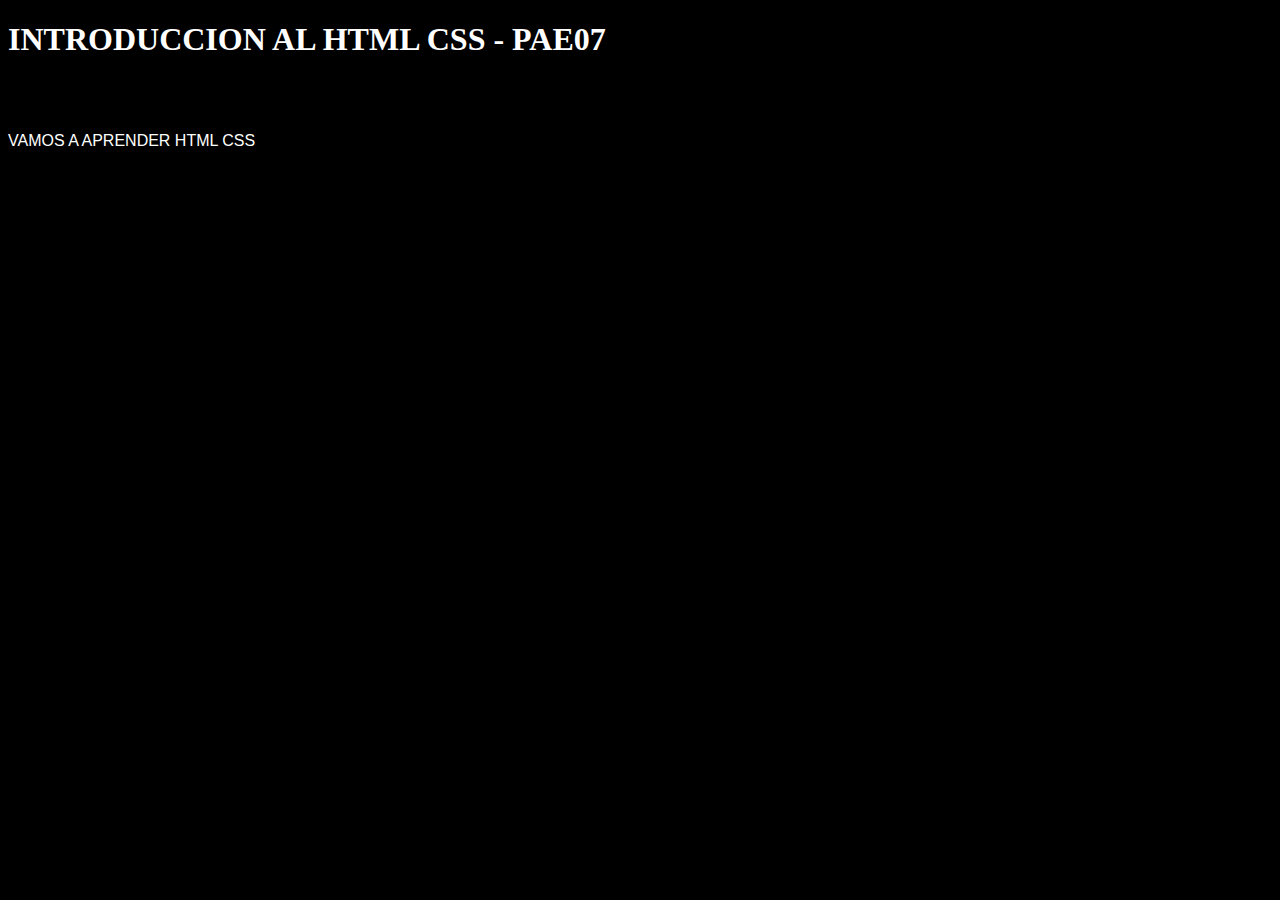
<file: HTML-PAE07/SEMANA 1-2/Intro Jhonier Fino.html>
<!DOCTYPE html>
<html>
<head>
    <title>
    PAGINA WEB jhonier fino 
    </title>
</head> 
<BODY style="background-color:black;">
<H1 style="color: white;">
    INTRODUCCION AL HTML CSS - PAE07
</H1>
    <br>
    <br>
    <p style="color: rgb(255, 255, 255);font-family: Verdana, Geneva, Tahoma, sans-serif;">
        VAMOS A APRENDER HTML CSS
</p>



</BODY>
</html>
</file>
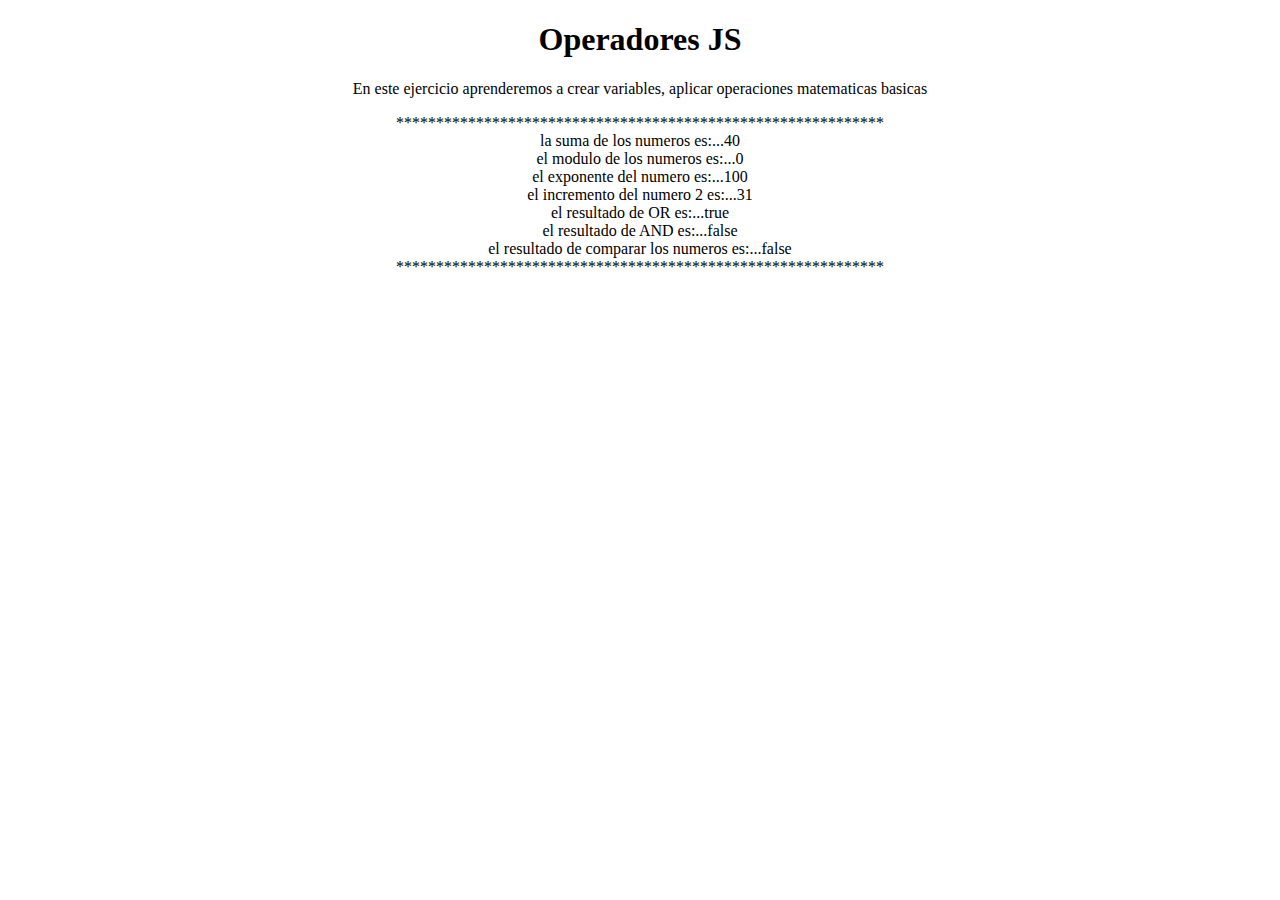
<file: HTML-PAE07/SEMANA 11/TALLER 1 JS OPERADORES.html>
<!DOCTYPE html>
<html lang="en">
<head>
    <meta charset="UTF-8">
    <meta name="viewport" content="width=device-width, initial-scale=1.0">
    <title>OPERADORES JS</title>
</head>
<body>
    <center>
        <h1>Operadores JS</h1>
        <p>En este ejercicio aprenderemos a crear variables, aplicar operaciones matematicas basicas</p>
        <script>
            //asignación de variables 
            let num1=10;
            let num2=30;
            let log1=true;
            let log2=false;
            //Proceso
            let suma= num1+num2; //Suma de numeros
            let mod= num2%num1; //modulo o residuo
            let expo=num1**2; //Exponente de un numero 
            let inc=++num2; // incrementar 
            let res=log1||log2; // comparación logica boleano OR
            let res1=log1&&log2;
            let res2=(num1==num2); //comparación logica con numeros
            //SALIDA
            document.write("************************************************************* <br>");
            document.write("la suma de los numeros es:...");
            document.write(suma+"<br>");
            document.write("el modulo de los numeros es:...");
            document.write(mod+"<br>");
            document.write("el exponente del numero es:...");
            document.write(expo+"<br>");
            document.write("el incremento del numero 2 es:...");
            document.write(inc+"<br>");
            document.write("el resultado de OR es:...");
            document.write(res+"<br>");
            document.write("el resultado de AND es:...");
            document.write(res1+"<br>");
            document.write("el resultado de comparar los numeros es:...");
            document.write(res2+"<br>");
            document.write("************************************************************* <br>");
        </script>
    </center>
</body>
</html>
</file>
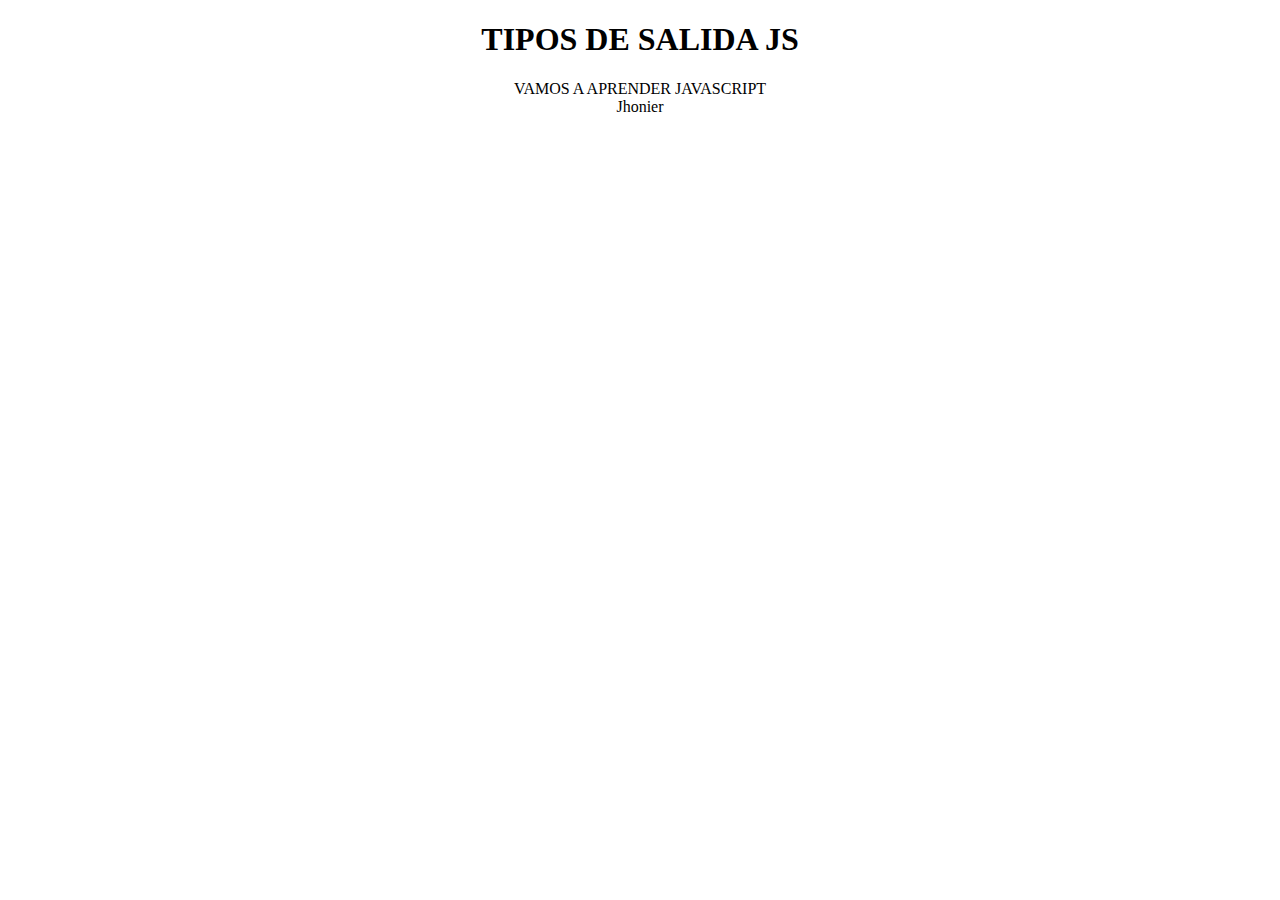
<file: HTML-PAE07/SEMANA 11/TALLER 2 JS SALIDAS.html>
<!DOCTYPE html>
<html lang="en">
<head>
    <meta charset="UTF-8">
    <meta name="viewport" content="width=device-width, initial-scale=1.0">
    <title>SALIDAS JS</title>
</head>
<body>
    <center>
        <h1>TIPOS DE SALIDA JS</h1>
        <script>
            //asignación variables
            let mensaje="VAMOS A APRENDER JAVASCRIPT";
            let nombre="Jhonier";
            //SALIDA
            alert(mensaje+"\n" + nombre);
            confirm("PULSE TECLA ACEPTAR PARA SEGUIR...");
            document.write(mensaje+"<br>"+nombre);
            console.log(mensaje+" "+nombre);
        </script>
    </center>
</body>
</html>
</file>
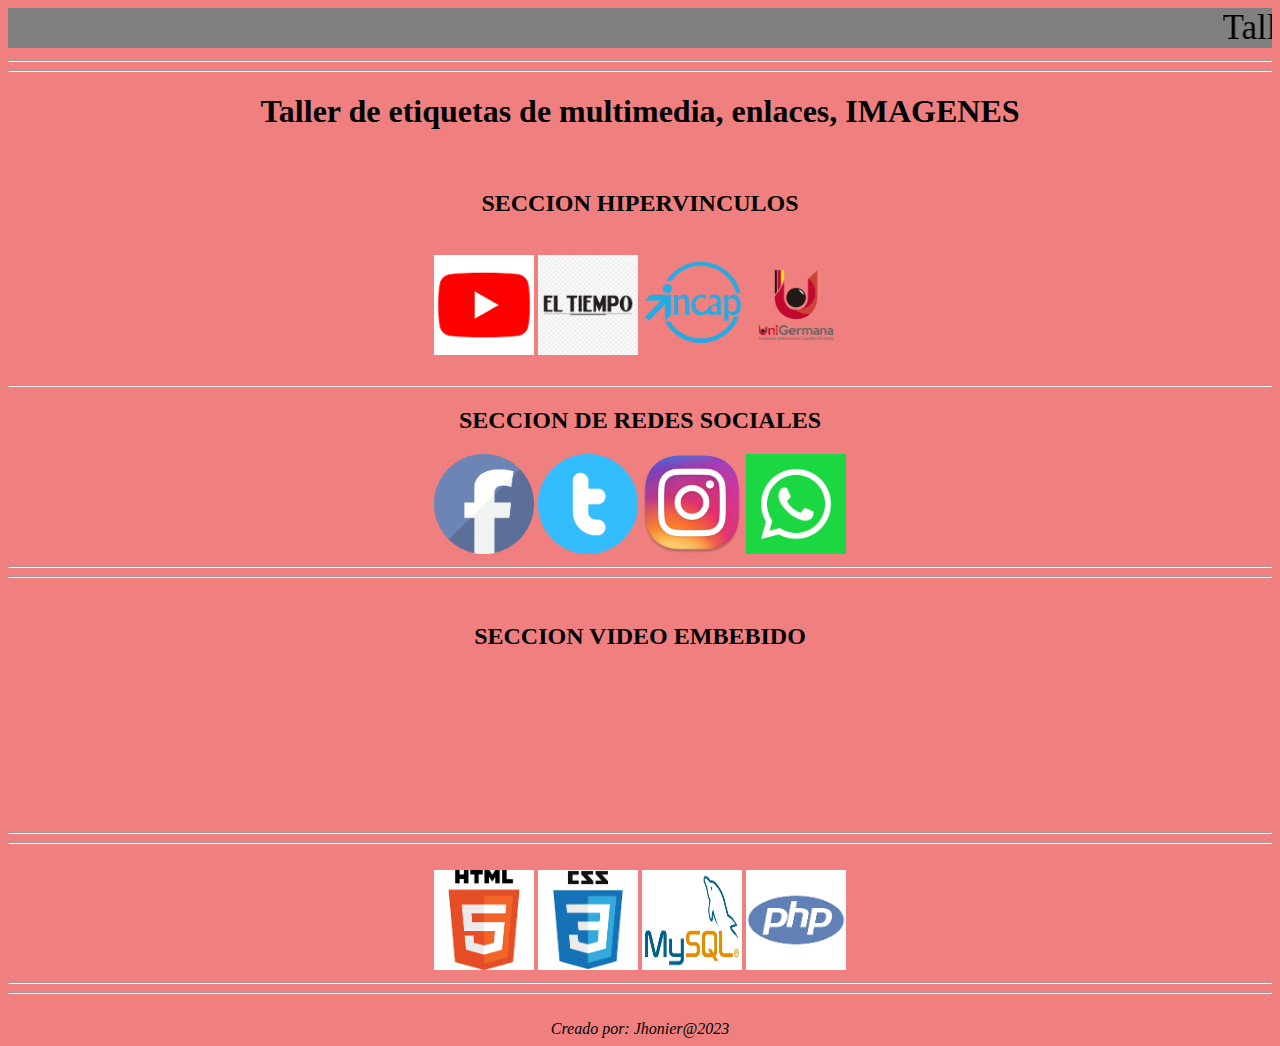
<file: HTML-PAE07/SEMANA 3/Taller_Enlaces_Imagenes_Semana_3.html>
<!DOCTYPE html>
<html lang="es">
<head>
    <meta charset="UTF-8">
    <meta name="viewport" content="width=device-width, initial-scale=1.0">
    <title>Semana 3</title>
</head>
<body style="background-color: lightcoral;">
    <center>

    <marquee behavior="Continue" direction="rigth" style="font-size: 35px; background-color: gray;"> Taller WEB: HIPERVINCULOS, VIDEOS E IMAGENES </marquee>
    <hr>
    <hr>
    <h1>Taller de etiquetas de multimedia, enlaces, IMAGENES</h1>
    <!-- Sección hipervinculos -->
    <br>
    <h2>SECCION HIPERVINCULOS</h2>
    <br>
    
        <a href="http://youtube.com" ><img class="enlace responsive" src="./IMG/youtube.png" alt=""width="100" height="100"></a>
        <a href="https://eltiempo.com" ><img class="enlace responsive" src="./IMG/el-tiempo-logo-.png" alt="" width="100" height="100"></a>
        <a href="https://incap.edu.co"> <img class="enlace responsive" src="./IMG/incap.png" alt=""width="100" height="100" ></a>
        <a href="https://unigermana.edu.co"><img class="enlace responsive" src="./IMG/Logo-UniGermana.png" alt="" width="100" height="100"></a>
        <br><br>
        <hr>
    
    <!-- SECCION REDES SOCIALES -->

    <h2>SECCION DE REDES SOCIALES</h2>
    <img src="./IMG/face.png" alt="" width="100" height="100" class="enlace responsive">
    <img src="./IMG/twitter.png" alt="" width="100" height="100" class="enlace responsive">
    <img src="./IMG/instagram.png" alt="" width="100" height="100" class="enlace responsive">
    <img src="./IMG/whatsapp.png" alt="" width="100" height="100" class="enlace responsive">
    <hr>
    <hr>
    <br>
    <!-- SECCION VIDEO EMBEBIDO -->

    <h2>SECCION VIDEO EMBEBIDO</h2>
    
    <iframe class="enlace responsive" width="auto" height="auto" src="https://www.youtube.com/embed/MJkdaVFHrto" title="YouTube video player" frameborder="0" allow="accelerometer; autoplay; clipboard-write; encrypted-media; gyroscope; picture-in-picture; web-share" allowfullscreen></iframe>
    <hr>
    <hr>
    <br>
    <!-- seccion programas desarrollo web -->
    <img src="./IMG/HTML5.png" alt="" width="100" height="100" class="enlace responsive">
    <img src="./IMG/css3.png" alt="" width="100" height="100" class="enlace responsive">
    <img src="./IMG/mysql-logo2.jpg" alt="" width="100" height="100" class="enlace responsive">
    <img src="./IMG/php.png" alt="" width="100" height="100" class="enlace responsive">
    <hr>
    <hr>
    <br>
    <!-- seccion de ´pie de pagina -->
    <cite>Creado por: Jhonier@2023</cite>


    </center>



</body>
</html>
</file>
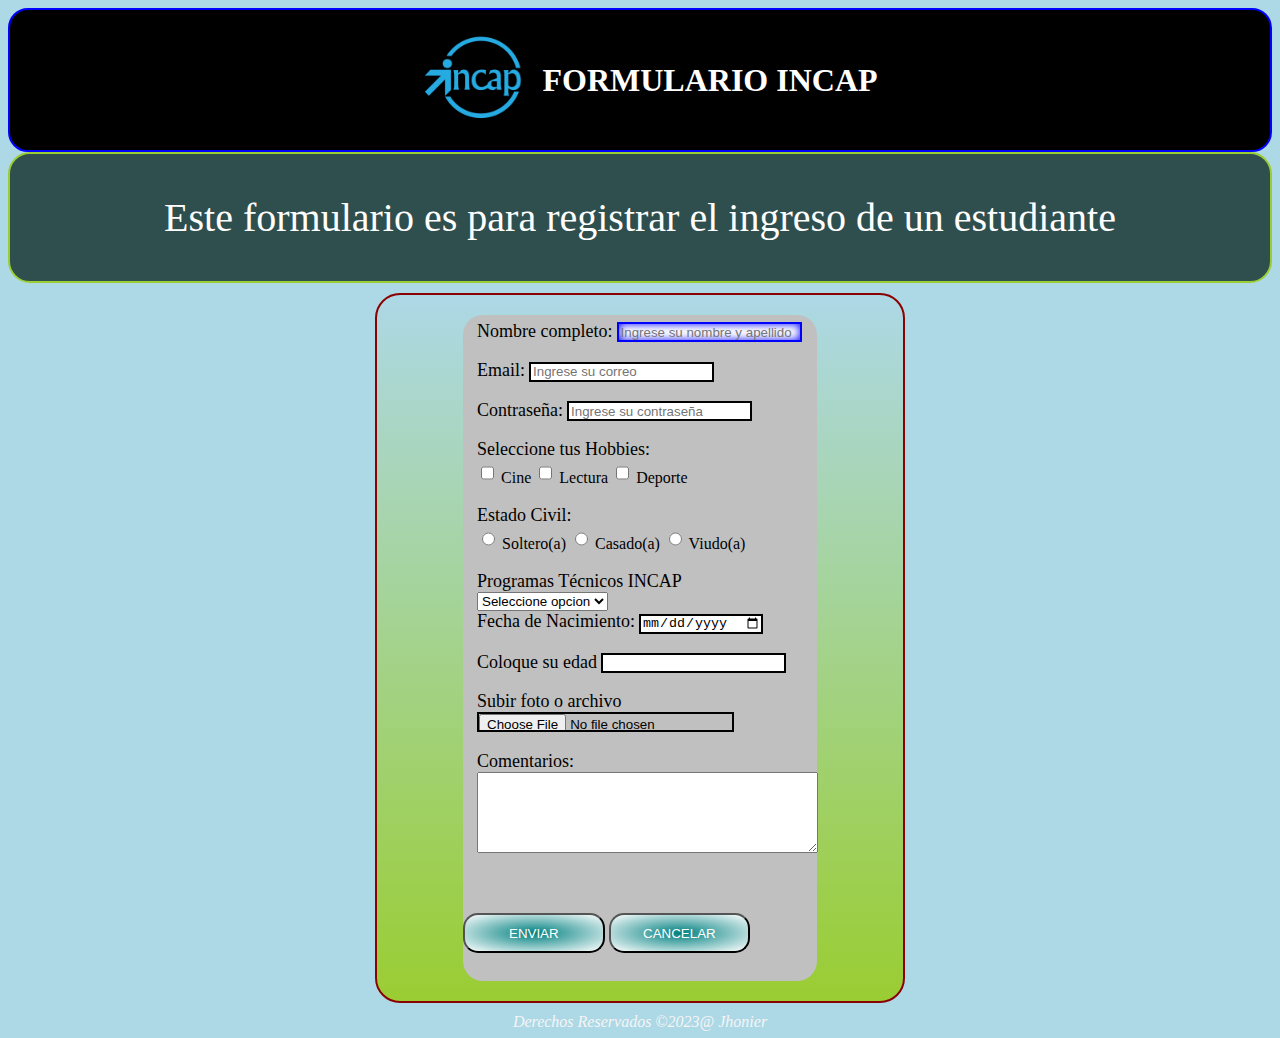
<file: HTML-PAE07/SEMANA 4/Taller_Formulario_INCAP.html>
<!DOCTYPE html>
<html lang="en">
<head>
    <meta charset="UTF-8">
    <meta name="viewport" content="width=device-width, initial-scale=1.0">
    <title>FORMULARIO</title>
        <link rel="stylesheet" href="./CSS/frmcontacto.css">
</head>
<body>
    <header>
        <img src="./IMG/incap.png" alt="" width="100" height="100">
        <h1>FORMULARIO INCAP</h1>
    </header>
    <nav>
        <p>Este formulario es para registrar el ingreso de un estudiante</p>
    </nav>
    <section>
        <form action="">
            <fieldset>
                <label for="">Nombre completo:</label>
                <input type="text" placeholder="Ingrese su nombre y apellido" autofocus required> <br><br>
                <label for="">Email:</label>
                <input type="email"placeholder="Ingrese su correo" required> <br><br>
                <label for="">Contraseña:</label>
                <input type="password"placeholder="Ingrese su contraseña" required> <br><br>
                <label for="">Seleccione tus Hobbies:</label>
                <br>
                <input type="checkbox"> Cine
                <input type="checkbox"> Lectura
                <input type="checkbox"> Deporte
                <br><br>
                <label for="">Estado Civil:</label> <br>
                <input type="radio" name="Estadocivil" value="Soltero"> Soltero(a) 
                <input type="radio" name="Estadocivil" value="Casado"> Casado(a)
                <input type="radio" name="Estadocivil" value="Viudo"> Viudo(a) <br><br>
                <!-- seccion de control de lista de opciones -->
                <label for="">Programas Técnicos INCAP</label> <br>
                <select name="" id="">
                    <option value="">Seleccione opcion</option> <br>
                    <option value="">Sistemas</option> <br>
                    <option value="">Diseño Grafico</option> <br>
                    <option value="">Contabilidad</option> <br> <br>
                </select> <br>
                <label for="">Fecha de Nacimiento:</label>
                <input type="date"> <br><br>
                <label for="">Coloque su edad</label>
                <input type="number"> <br> <br>
                <label for="">Subir foto o archivo</label>
                <input type="file"> <br><br>
                <label for="">Comentarios:</label> <br>
                <textarea name="" id="" cols="40" rows="5"></textarea>
            </fieldset>
            <br><br>
            <button type="submit"> ENVIAR </button>
            <button type="reset"> CANCELAR </button>
            <br><br>
        </form>
    </section>
    <footer>
        <cite>Derechos Reservados &copy;2023@ Jhonier </cite>
    </footer>

</body>
</html>
</file>
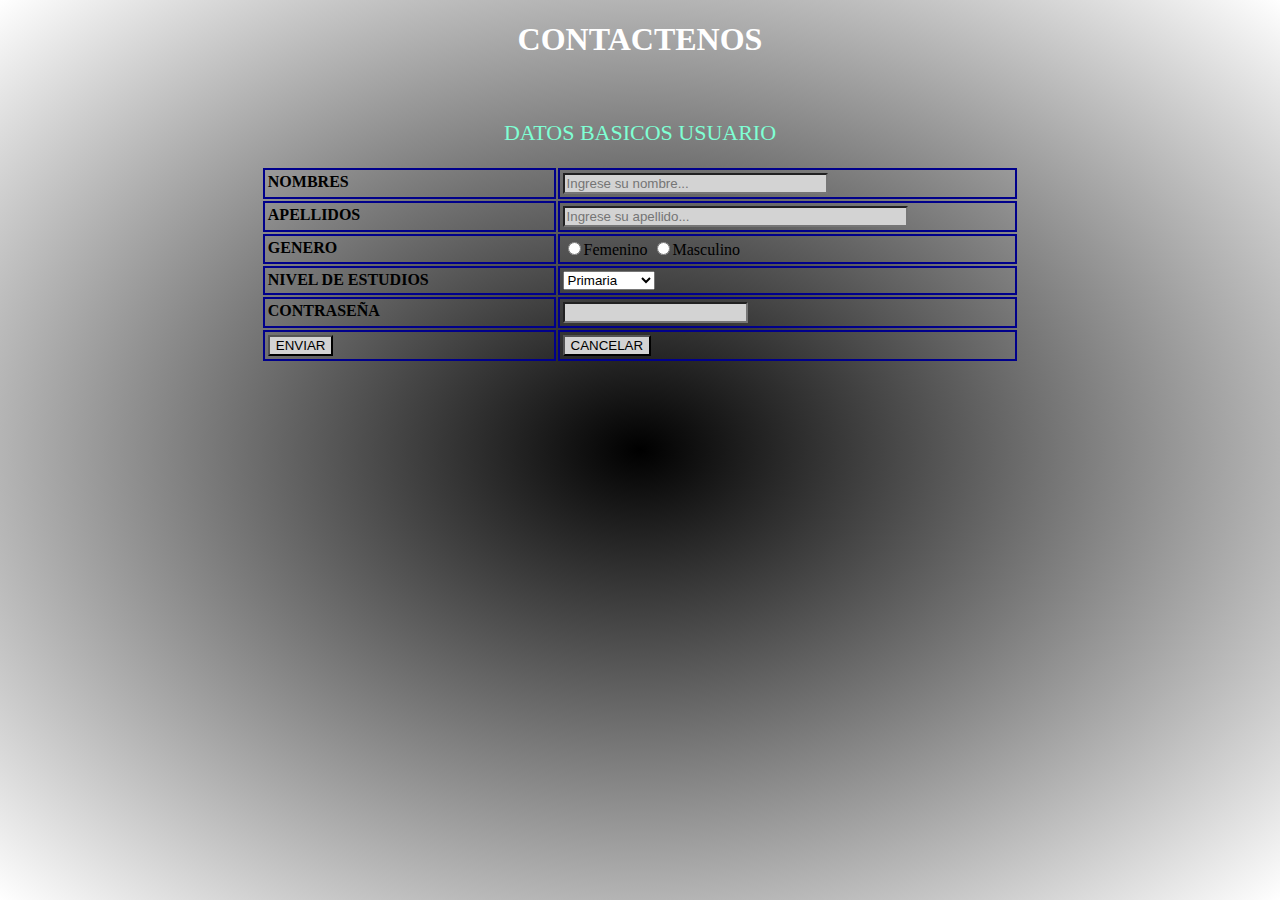
<file: HTML-PAE07/SEMANA 7/TALLER TABLA FORMULARIO.html>
<!DOCTYPE html>
<html lang="en">
<head>
    <meta charset="UTF-8">
    <meta name="viewport" content="width=device-width, initial-scale=1.0">
    <title>TABLE FORM</title>
    <link rel="stylesheet" href="./CSS/TABLE_FORM.css">
</head>
<body>
    <h1>CONTACTENOS</h1>
    <br>
    <form action="">
        <table>
            <caption>DATOS BASICOS USUARIO</caption>
            <tr><th>NOMBRES</th><td><input type="text" size="30" placeholder="Ingrese su nombre..." required></td></tr>
            <tr><th>APELLIDOS</th><td><input type="text" size="40" placeholder="Ingrese su apellido..." required></td></tr>
            <tr><th>GENERO</th><td><input type="radio" name="genero" value="f">Femenino <input type="radio" name="genero" value="M">Masculino</td></tr>
            <tr><th>NIVEL DE ESTUDIOS</th><td><select><option>Primaria</option><option>Bachillerato</option><option>Técnico</option><option>Profesional</option></select></td></tr>
            <tr><th>CONTRASEÑA</th><td><input type="password"></td></tr>
            <tr><th><input type="submit" value="ENVIAR"></th><td><input type="reset" value="CANCELAR"></td></tr>
        </table>
    </form>
</body>
</html>
</file>
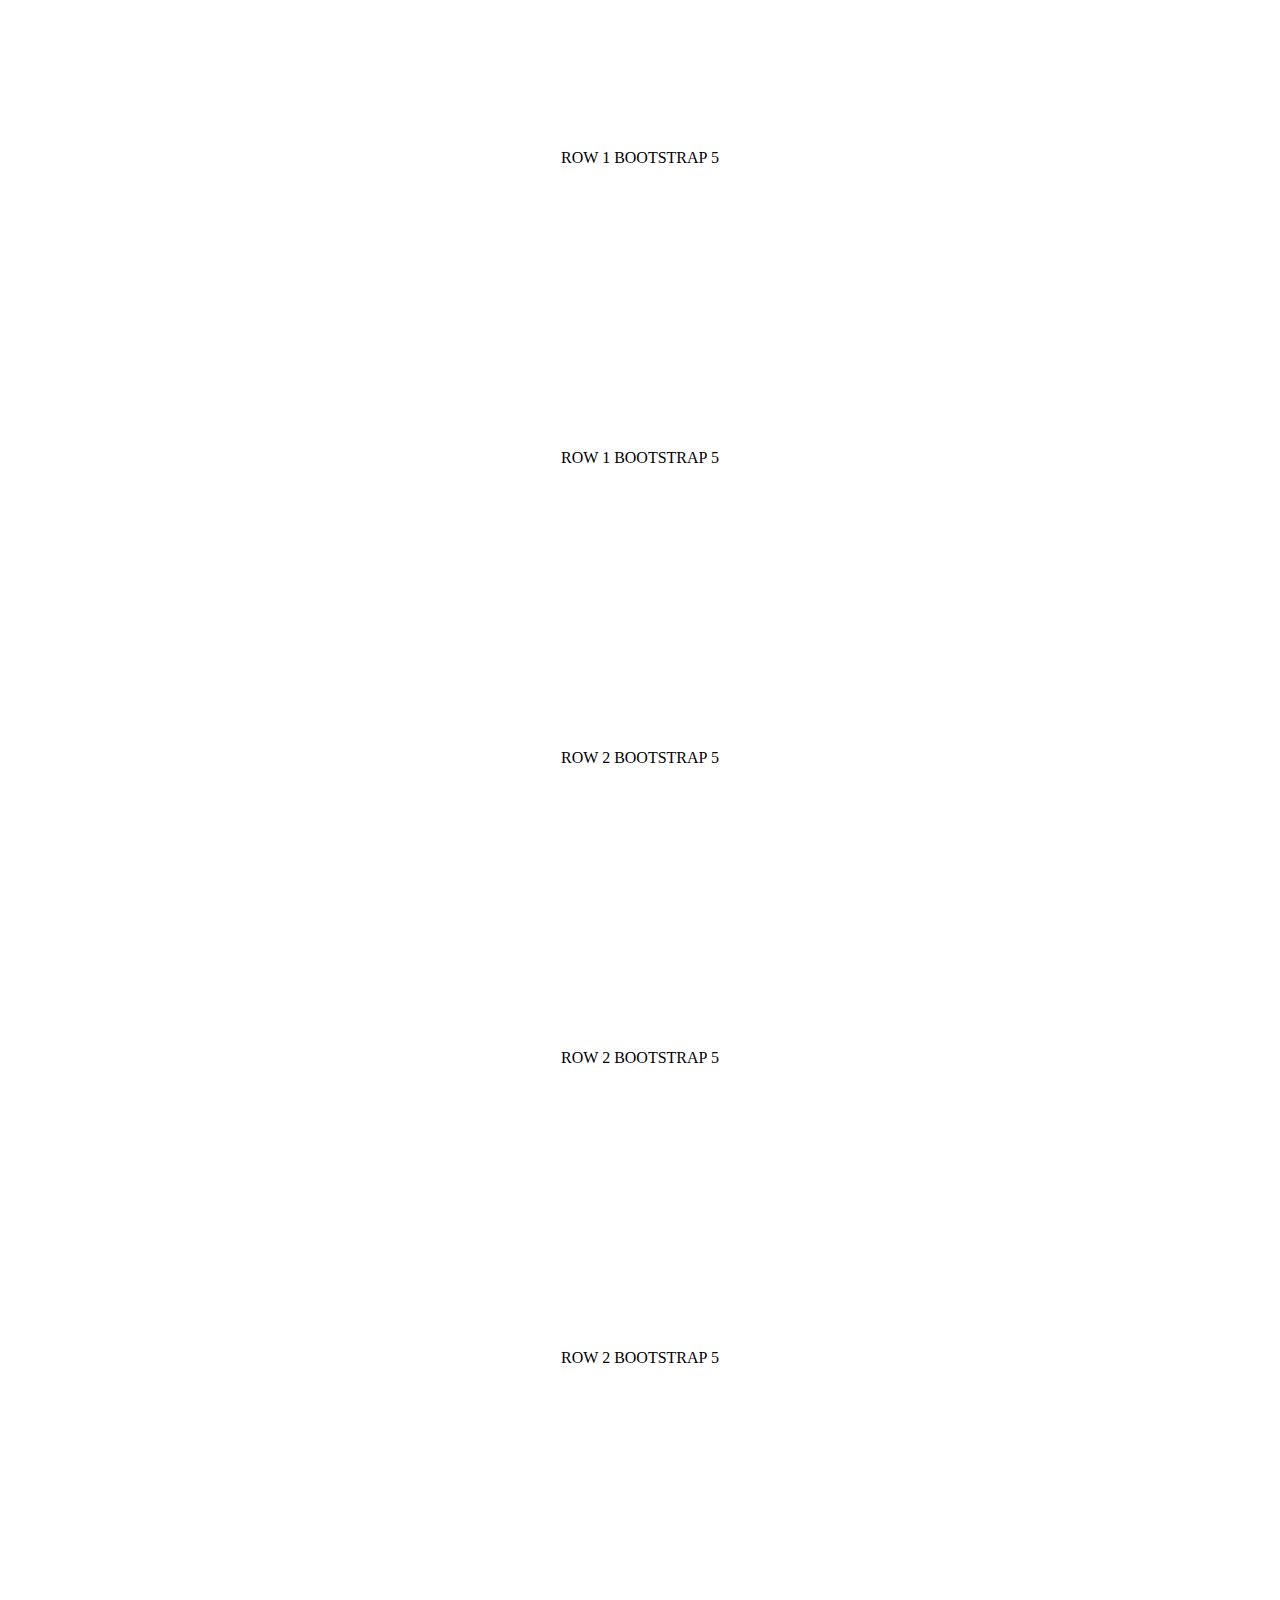
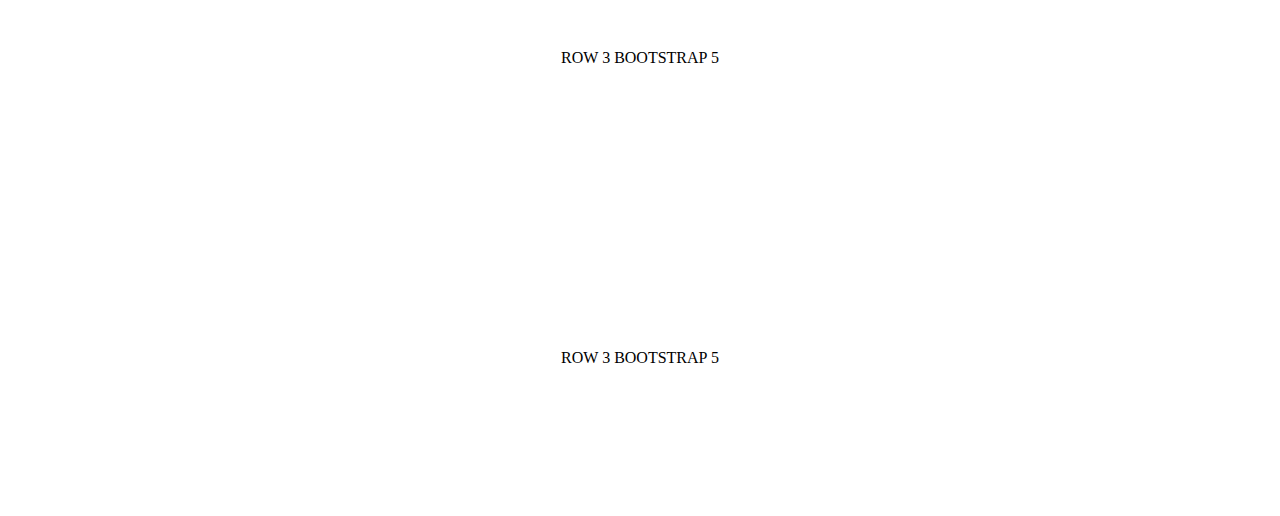
<file: HTML-PAE07/SEMANA 8/INTRO BOOTSTRAP 5.html>
<!DOCTYPE html>
<html lang="en">
<head>
    <meta charset="UTF-8">
    <meta name="viewport" content="width=device-width, initial-scale=1.0">
    <title>Bootstrap 5</title>
    <!-- link de bootstrap 5 -->
    <link href="https://cdn.jsdelivr.net/npm/bootstrap@5.0.2/dist/css/bootstrap.min.css" rel="stylesheet" integrity="sha384-EVSTQN3/azprG1Anm3QDgpJLIm9Nao0Yz1ztcQTwFspd3yD65VohhpuuCOmLASjC" crossorigin="anonymous">
    <style>
        div[class^=col]{
            height: 300px;
            display: flex;
            align-items: center;
            justify-content: center;
        }
    </style>
</head>
<body>
    <div class="container">
        <div class="row">
            <div class="col-12 col-md-8 col-lg-6 col-xl-9 border border-danger bg-success">ROW 1 BOOTSTRAP 5</div>
            <div class="col-12 col-md-4 col-lg-6 col-xl-3 border border-danger bg-success">ROW 1 BOOTSTRAP 5</div>
        </div>
        <div class="row">
            <div class="col-12 col-md-4 col-lg-4 col-xl-4 bg-warning border">ROW 2 BOOTSTRAP 5</div>
            <div class="col-12 col-md-4 col-lg-4 col-xl-4 bg-warning border">ROW 2 BOOTSTRAP 5</div>
            <div class="col-12 col-md-4 col-lg-4 col-xl-4 bg-warning border">ROW 2 BOOTSTRAP 5</div>
        </div>
        <div class="row">
            <div class="col-12 col-md-7 col-lg-8 bg-danger border">ROW 3 BOOTSTRAP 5</div>
            <div class="col-12 col-md-5 col-lg-4 bg-danger border">ROW 3 BOOTSTRAP 5</div>
        </div>
    </div>
</body>
</html>
</file>
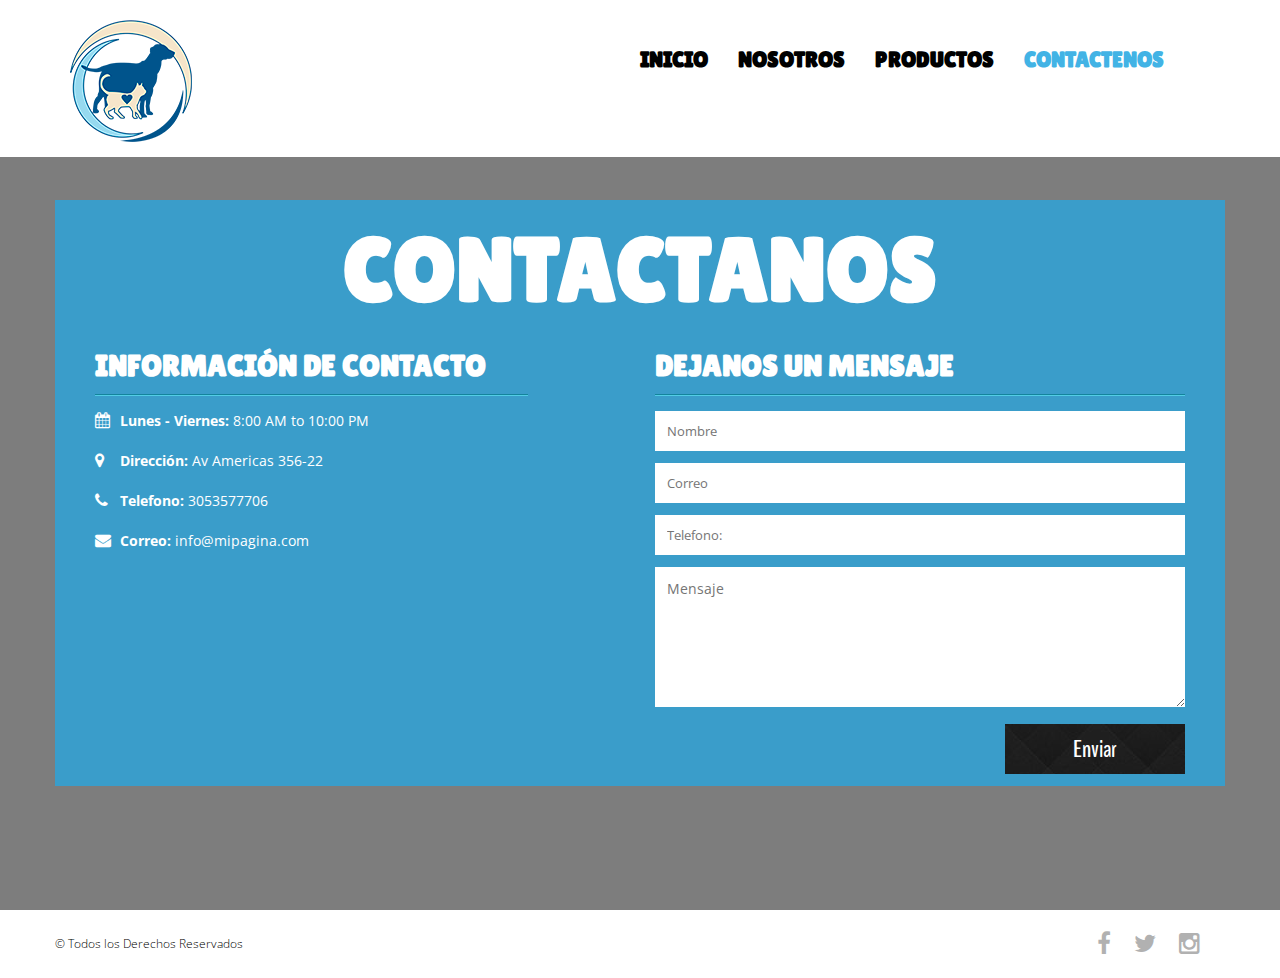
<file: HTML-PAE07/SEMANA 9/BOOTSTRAP VETERINARIA-20230928T000708Z-001/BOOTSTRAP VETERINARIA/contacto.html>
<!DOCTYPE html>
<html lang="en">
<head>
	<meta charset="UTF-8">
	<title>Mi Veterinaria </title>
	<link rel="stylesheet" href="css/font-awesome.min.css">
	<link rel="stylesheet" href="css/bootstrap.min.css">
	<link rel="stylesheet" href="css/style.css">
	<link href='http://fonts.googleapis.com/css?family=Open+Sans:600italic,400,800,700,300' rel='stylesheet' type='text/css'>
	<link href='http://fonts.googleapis.com/css?family=BenchNine:300,400,700' rel='stylesheet' type='text/css'>
</head>
<body>
<header class="top-header">
<div class="container">
<div class="row">
<div class="col-xs-5 header-logo">
<br>
<a href="index.html"><img src="img/klipartz.com (12).png" alt="" class="img-responsive logo"></a>
</div>
<div class="col-md-7">
<nav class="navbar navbar-default">
  <div class="container-fluid nav-bar">
					   
<div class="navbar-header">
 <button type="button" class="navbar-toggle collapsed" data-toggle="collapse" data-target="#bs-example-navbar-collapse-1">
<span class="sr-only">Toggle navigation</span>
<span class="icon-bar"></span>
<span class="icon-bar"></span>
<span class="icon-bar"></span>
 </button>
</div>
 <div class="collapse navbar-collapse" id="bs-example-navbar-collapse-1">
 <ul class="nav navbar-nav navbar-right">
  <li><a class="menu" href="index.html" >INICIO</a></li>
<li><a class="menu" href="nosotros.html">NOSOTROS</a></li>
<li><a class="menu" href="productos.html">PRODUCTOS </a></li>
<li><a class="menu active" href="contacto.html"> CONTACTENOS</a></li>
</ul></div></div></nav></div></div></div>
</header> 
<section class="api-map">
<div class="container-fluid">
<div class="row">
<div class="col-md-12 map" id="map"></div>
</div></div>
</section>
<section class="contact">
<div class="container">
<div class="row">
<div class="contact-caption clearfix">
<div class="contact-heading text-center">
<h2>Contactanos</h2>
</div>
<div class="col-md-5 contact-info text-left">
<h3>Información de Contacto</h3>
<div class="info-detail">
<ul><li><i class="fa fa-calendar"></i><span>Lunes - Viernes:</span> 8:00 AM to 10:00 PM</li></ul>
<ul><li><i class="fa fa-map-marker"></i><span>Dirección:</span> Av Americas 356-22</li></ul>
<ul><li><i class="fa fa-phone"></i><span>Telefono:</span> 3053577706</li></ul>
<ul><li><i class="fa fa-envelope"></i><span>Correo:</span> info@mipagina.com</li></ul></div></div>
<div class="col-md-6 col-md-offset-1 contact-form">
<h3>Dejanos un Mensaje</h3>
<form class="form">
<input class="name" type="text" placeholder="Nombre">
<input class="email" type="email" placeholder="Correo">
<input class="phone" type="text" placeholder="Telefono:">
<textarea class="message" name="message" id="message" cols="30" rows="10" placeholder="Mensaje"></textarea>
<input class="submit-btn" type="submit" value="Enviar">
</form></div></div></div></div>
</section>
<footer class="footer clearfix">
<div class="container">
<div class="row">
<div class="col-xs-6 footer-para">
<p>&copy; <a href="https://www.mipagina.com"></a> Todos los Derechos Reservados</p>
</div>
<div class="col-xs-6 text-right">
<a href=""><i class="fa fa-facebook"></i></a>
<a href=""><i class="fa fa-twitter"></i></a>
<a href=""><i class="fa fa-instagram"></i></a></div></div></div></footer>
<script src="js/jquery-2.1.1.js"></script>
	<script src="http://maps.google.com/maps/api/js?sensor=true"></script>
	<script src="js/gmaps.js"></script>
	<script src="js/smoothscroll.js"></script>
	<script src="js/bootstrap.min.js"></script>
	<script src="js/custom.js"></script>
	
</body>
</html>
</file>
<file: HTML-PAE07/SEMANA 4/CSS/frmcontacto.css>
body{
    background-color: lightblue;    
}

header{
    background-color: black !important;
    border: 2px solid blue;
    border-radius: 20px;
    display: flex;
    flex-direction: row;
    justify-content: center;
    align-items: center;
    color: white;
}

header img{
    padding: 20px;
}

nav{
    background-color: darkslategrey;
    border: 2px solid yellowgreen;
    border-radius: 22px;
}

nav p{
    text-align: center;
    color: white;
    font-size: 40px;
}

section{
    width: 40%;
    border: 2px solid darkred;
    padding: 10px;
    border-radius: 25px;
    margin: 10px auto;
    background: linear-gradient(lightblue,yellowgreen);
}

form{
    background: silver;
    width: 70%;
    border-radius: 20px;
    margin: 10px auto;
    box-shadow:outset 0 0 8px rgba(0,29,255,0.6) ;
}

fieldset{
    border-style: none;
}

label{
    font-size: 18px;
}

textarea{
    resize: both;
    max-height: 100px ;
}

input:focus, textarea:focus{
    border-color: blue;
    cursor:pointer;
    box-shadow: inset 0 0 8px blue;
    outline: none;
}

form button{
    width: 40%;
    margin: 10px auto;
    height: 40px;
    background: radial-gradient(teal,white);
    color: white;
    border-radius: 15px;
}

form button:hover{
    background: lightblue;
    text-decoration: underline;
    color: black;
    cursor: pointer;
}

form input{
    height: 20px;
    box-sizing: border-box;
    color: black;
    outline: none;
    border: 2px solid black;
}

footer{
    font-size: 16px;
    text-align: center;
    color: whitesmoke;
}
</file>
<file: HTML-PAE07/SEMANA 7/CSS/TABLE_FORM.css>
body{
    background: radial-gradient(black,white);
    background-repeat: no-repeat;
    background-size: cover;
    background-attachment: fixed;
}

body h1{
    font-family: comic sans ms;
    text-align: center;
    color: white;
}

form table{
    width: 60%;
    margin: 2px auto;
}

form table caption{
    font-size: 22px;
    color: aquamarine;
    padding: 20px;
}

form table th, td{
    width: 25%;
    text-align: left;
    vertical-align: top;
    border: 2px solid darkblue;
    padding: 3px;
}

input{
    background-color: lightgrey;
}
</file>
<file: HTML-PAE07/SEMANA 9/BOOTSTRAP VETERINARIA-20230928T000708Z-001/BOOTSTRAP VETERINARIA/css/style.css>
@import url('https://fonts.googleapis.com/css2?family=Lilita+One&display=swap');
body{
	margin: 0;
	padding: 0;
	font-family: 'Lilita One', cursive;
}
li{
	list-style: none;
}
a:hover, a:visited, a{
	text-decoration: none;
}
h1, h2{
	text-transform: uppercase;
	font-weight: bold;
}


/*header area*/
.top-header{
	background: #fff !important;
	position: fixed;
	width: 100%;
	z-index: 99999;
}
.header-backup{
	width: 20px;
	height: 119px;
	background: transparent;
	margin:auto;
}
.top-header img.logo{
	margin-bottom: 15px;
	margin-top: 0;
	transition:all .5s ease 0s;
  -webkit-transition:all .5s ease 0s;
  -moz-transition:all .5s ease 0s;
  -o-transition:all .5s ease 0s;
  -ms-transition:all .5s ease 0s;
}
.navbar-default {
  background-color: transparent;
  border-color: transparent;
  margin-bottom: 0;
  margin-top: 8px;
  transition:all .5s ease 0s;
  -webkit-transition:all .5s ease 0s;
  -moz-transition:all .5s ease 0s;
  -o-transition:all .5s ease 0s;
  -ms-transition:all .5s ease 0s;
}
.nav-bar{
	margin-top: 27px;
}
.navbar-toggle span{
	color: #fff;
}
ul.nav{
	margin: 0;
	padding: 0;
}
/* Esta regla de CSS se utiliza para modificar tamaño fuente en Menus opciones  */
.navbar-default .navbar-nav>li>a {
 	font-size: 22px;
	color: #000;
	text-transform: uppercase;
	transition: all .7s ease 0s;
	-webkit-transition: all .7s ease 0s;
	-moz-transition: all .7s ease 0s;
	-o-transition: all .7s ease 0s;
	-ms-transition: all .7s ease 0s;
	padding: 14px 15px;
	font-weight: bold;
}
.navbar-default .navbar-nav>li>a:hover{
	color: #999;
}
.navbar-default .navbar-toggle .icon-bar {
  background-color: #000;
}
li a.active{
	color: #42b3e5 !important;
}
.navbar-default .navbar-toggle {
  border-color: #fff;
  margin-top: 4px;
}



/*slider area*/
.slider-row{
	margin: 0;
	padding: 0;
}
.slider-wrapper{
	margin: 0;
	padding: 0 !important;
	background: #000 !important;
}
.carousel-caption h1{
	font-size: 157px;
	color: #fff;
	text-transform: uppercase;
	margin-bottom: 0;
}
.carousel-caption p{
	font-size: 40px;
	color: #fff;
	text-transform: uppercase;
	font-weight: bold;
	margin-top: 0;
}
.carousel-caption button{
	width: 240px;
	height: 60px;
	background: #3a9ecb;
	color: #fff;
	font-size: 30px;
	text-transform: uppercase;
	border:0;
	transition:all .5s ease 0s;
	-webkit-transition:all .5s ease 0s;
	-moz-transition:all .5s ease 0s;
	-o-transition:all .5s ease 0s;
	-ms-transition:all .5s ease 0s;
}
.carousel-caption button:hover{
	background: #2a2a2a;
}
.carousel-control{
	width: 5%;
}
.carousel-inner{
	background: -webkit-linear-gradient(left, #000 , blue); /* For Safari 5.1 to 6.0 */
	background: -o-linear-gradient(left, #000, blue); /* For Opera 11.1 to 12.0 */
	background: -moz-linear-gradient(left, #000, blue); /* For Firefox 3.6 to 15 */
	background: linear-gradient(to left, #000 , blue); /* Standard syntax */
}
.item{
	position: relative;
}
/* Esta regla de CSS se utiliza para modificar tamaño imágenes en contenedor section  */
.carousel-inner .item img{
	height: 80vh;
	width: 100vw;
}
.carousel-caption {
	position: absolute;
	text-align: left;
	left: 12%;
    line-height: 1;
    top: 50%;
    margin-top: -100px;
}
.carousel-control .glyphicon-chevron-left, .carousel-control .icon-prev {
  font-size: 18px;
  padding: 5px;
  background: #fff;
  border-radius: 50%;
  color: transparent;
  margin-left: 0;
  margin-top: 50px;
}
.carousel-control .glyphicon-chevron-right, .carousel-control .icon-next {
  font-size: 18px;
  padding: 5px;
  background: #fff;
  border-radius: 50%;
  color: transparent;
  margin-right: 0;
  margin-top: 50px;
}

/*about area*/
.about h1{
	font-size: 80px;
	color: #42b3e5;
	margin-top: 50px;
}

.about p{
	font-size: 14px;
	color: #000;
	font-family: 'Open Sans', sans-serif;
	padding: 0 25px;
	padding-bottom: 30px;
}

.about h2{
	font-size: 90px;
	color: #42b3e5;
	margin-top: 180px;
}
.about h4{
	font-size: 24px;
	color: #737373;
	margin-bottom: 45px;
}
.about-img img{
	width: 100%;
}
.single-about-detail{
	position: relative;
}
.pentagon-text h1{
	font-size: 60px;
	color: #383838;
	margin-top: 0;
	transition: all .7s ease 0s;
	-webkit-transition: all .7s ease 0s;
	-moz-transition: all .7s ease 0s;
	-o-transition: all .7s ease 0s;
	-ms-transition: all .7s ease 0s;
	position: absolute;
	  left: 15%;
	  width: 50px;
	  top: -6%;
}
.pentagon-text {
  width: 70px;
  height: 52px;
  background: #fff;
  position: relative;
   top: -30px;
  left: 43%;
}
.pentagon-text:before {
  content: "";
  position: absolute;
  top: -15px;
  left: 0;
  width: 0;
  height: 0;
  border-left: 34px solid transparent;
  border-right: 35px solid transparent;
  border-bottom: 15px solid #fff;
}
.pentagon-text:after {
  content: "";
  position: absolute;
  bottom: -15px;
  left: 0;
  width: 0;
  height: 0px;
  border-left: 36px solid transparent;
  border-right: 34px solid transparent;
  border-top: 15px solid #fff;
}
.about-details{
	background: #2a2a2a;
	border-top: 2px solid #fff;
	transition: all .7s ease 0s;
	-webkit-transition: all .7s ease 0s;
	-moz-transition: all .7s ease 0s;
	-o-transition: all .7s ease 0s;
	-ms-transition: all .7s ease 0s;
}
.about-details h3{
	font-size: 36px;
	color: #fff;
	margin-top: 0;
}
.about-details p{
	font-size: 13px;
	color: #fff;
	font-family: 'Open Sans', sans-serif;
	padding: 0 25px;
	padding-bottom: 30px;
}
.single-about-detail:hover .about-details{
	background: #3a9dca;
}
.single-about-detail:hover .pentagon-text h1{
	color: #3a9dca;
}


.service{
	background: url(../img/pattern.jpg);
	background-repeat: repeat-y;
	margin-top: 40px;
}
.service h2{
	font-size: 90px;
	color: #fff;
	margin-top: 70px;
	margin-bottom: 0;
}
.service h4{
	font-size: 24px;
	color: #fff;
	margin-top: 0;
	margin-bottom: 70px;
	display: block;
}
.single-service{
	text-align:center;
}
.single-service-img {
  width: 205px;
  height: 125px;
  padding-left:30px;
  position: relative;
}
.service-img {
  width: 205px;
  height: 125px;
  background: #3a9ecb;
  position: relative;
}
.single-service h3{
	margin-top: 10px;
	color: #fff;
	padding-bottom: 50px;
	position:relative;
}
.service-img img{
	position: absolute;
}



.sec_video{
	background: #fff;
	margin-top: 30px;
	margin-bottom: 30px;
}

/*contact section*/
.contact-caption{
	background: #3a9dca;
}
.contact-heading h2{
	color: #fff;
	font-size: 90px;
}
.contact-info{
	padding-left: 40px;
}
.contact-info h3{
	padding-left: 0;
	font-size: 30px;
	color: #fff;
	text-transform: uppercase;
	font-weight: bold;
	border-bottom: 1px solid #13849c;
	padding-bottom: 12px;
	margin-bottom: 0;
}
.contact-form h3{
	padding-left: 0;
	font-size: 30px;
	color: #fff;
	text-transform: uppercase;
	font-weight: bold;
	border-bottom: 1px solid #13849c;
	padding-bottom: 12px;
	margin-bottom: 0;
}
.contact-info ul{
	margin: 0;
	padding: 0;
}
.contact-info ul li{
	font-family: 'Open Sans', sans-serif;
	font-size: 14px;
	color: #fff;
}
.contact-info i.fa{
	font-size: 16px;
  	padding-right: 12px;
  	width: 25px;
  	height: 38px;
}
.contact-info ul li span{
	font-weight: bold;
}
.contact-form input{
	width: 100%;
	height: 40px;
	background: #fff;
	font-size: 13px;
	color: #084a5c;
	font-family: 'Open Sans', sans-serif;
	padding: 12px;
	border:0;
	margin-bottom: 12px;
}
.contact-form textarea{
	font-family: 'Open Sans', sans-serif;
	padding:12px;
	width: 100%;
	height: 140px;
	border:0;
	margin-bottom: 12px;
}
.info-detail{
	border-top: 1px solid #53cde5;
	padding-top: 15px;
}
.form{
	border-top: 1px solid #53cde5;
	padding-top: 15px;
	text-align: right;
}
.contact-form input.submit-btn{
	width: 180px;
	height: 50px;
	float: right;
	font-size: 24px;
	color: #fff;
	background: url(../img/btn-bg.jpg);
	background-repeat: no-repeat;
	padding: 0;
	font-family: 'BenchNine', sans-serif;
	font-weight: bold;
	
}
.contact-form{
	padding-right: 40px;
}

/*gmap*/
#map{
	height: 830px;
}
.map{
	margin-top: 80px;
	position: relative;
	overflow: hidden;
}
.contact{
	position: absolute;
	width: 100%;
	height: 830px;
	margin-top: 0px;
	left: 0;
	margin-top: -830px;
	background: rgba(0, 0, 0, 0.51);
}
.contact-caption{
	margin-top: 120px;
}

/*footer*/
.footer-para{
	margin: 0;
	padding: 0;
}
.footer p{
	font-size: 12px;
	color: #000;
	font-family: 'Open Sans', sans-serif;
	font-weight: 300;
	margin: 0;
	padding: 25px 0;

}
.footer a i.fa, i.fa-brands{
	font-size: 24px;
	color: #b1b1b1;
	padding: 22px 10px;
}
.footer a i.fa:hover{
	color: #42b3e5;
}

.carousel-inner{
	position: relative;
}



/*======================css for carousel=========================*/
.carousel-fade .carousel-inner .item {
  opacity: 0;
  transition-property: opacity;
}

.carousel-fade .carousel-inner .active {
  opacity: 1;
}

.carousel-fade .carousel-inner .active.left,
.carousel-fade .carousel-inner .active.right {
  left: 0;
  opacity: 0;
  z-index: 1;
}

.carousel-fade .carousel-inner .next.left,
.carousel-fade .carousel-inner .prev.right {
  opacity: 1;
}

.carousel-fade .carousel-control {
  	z-index: 2;
    opacity: 1;
    background-image: linear-gradient(to right,rgba(0,0,0,.0001) 0,rgba(0, 0, 0, 0) 100%);
}
@media all and (transform-3d), (-webkit-transform-3d) {
    .carousel-fade .carousel-inner > .item.next,
    .carousel-fade .carousel-inner > .item.active.right {
      opacity: 0;
      -webkit-transform: translate3d(0, 0, 0);
              transform: translate3d(0, 0, 0);
    }
    .carousel-fade .carousel-inner > .item.prev,
    .carousel-fade .carousel-inner > .item.active.left {
      opacity: 0;
      -webkit-transform: translate3d(0, 0, 0);
              transform: translate3d(0, 0, 0);
    }
    .carousel-fade .carousel-inner > .item.next.left,
    .carousel-fade .carousel-inner > .item.prev.right,
    .carousel-fade .carousel-inner > .item.active {
      opacity: 1;
      -webkit-transform: translate3d(0, 0, 0);
              transform: translate3d(0, 0, 0);
    }
}

/* just for demo purpose */
    html,
    body,
    .carousel,
    .carousel-inner,
    .carousel-inner .item {
      height: 100%;
    }


/******************************
responsive area
********************************/

/* md */
@media (min-width: 992px) and (max-width: 1199px) {
	.navbar-default .navbar-nav>li>a {
	  font-size: 20px;
	  padding: 14px 12px;
	}
	.carousel-caption h1 {
  		font-size: 120px;
  	}
  	.carousel-caption p {
  		font-size: 32px;
  	}
  	.carousel-caption button {
	  width: 215px;
	  height: 55px;
	  font-size: 26px;
	}
	h2 {
  		font-size: 75px !important;
  	}
  	h4 {
  		font-size: 22px !important;
  	}
  	.person-detail h3 {
  		font-size: 26px;
  	}
  	.person-detail p {
  		font-size: 12px;
  	}

}

/* sm */
@media (min-width: 768px) and (max-width: 991px) {
	.navbar-default .navbar-nav>li>a {
	  font-size: 16px;
	  padding: 10px 8px;
	}
	.carousel-caption h1 {
  		font-size: 90px;
  	}
  	.carousel-caption p {
  		font-size: 30px;
  	}
  	.carousel-caption button {
		 width: 180px;
		 height: 50px;
		 background: #3a9ecb;
		 color: #fff;
		 font-size: 22px;
	}
	h2 {
  		font-size: 70px !important;
  	}
  	h4 {
  		font-size: 18px !important;
  	}
  	#map{
		height: 1050px;
	}
	.contact{
		margin-top:-1050px;
		height: 1050px;
	}
	.contact-caption {
	 margin-top: 110px;
	}
}

/* xs */
@media (min-width: 480px) and (max-width: 767px) {
	.header-logo img{
	  margin-top: 20px;
	}
	.navbar-default .navbar-nav>li>a {
	  font-size: 20px;
	}
	.carousel-caption {
	    margin-top: -110px;
	}
	.carousel-caption h1 {
  		font-size: 75px;
  	}
  	.carousel-caption p {
  		font-size: 25px;
  	}
  	.carousel-caption button {
	  width: 160px;
	  height: 40px;
	  font-size: 20px;
	}
	#map{
		height: 1120px;
	}
	.contact{
		height: 1120px;
		margin-top: -1120px;
	}
	h2 {
	  font-size: 70px !important;
	}
	h4{
  		font-size: 21px !important;
  	}
	.contact-info ul {
	  margin-left: 4px;
	}
	.contact-info i.fa {
	  width: 25px;
	}
	.contact-caption {
	  margin-top: 140px;
	}
}

/* XS Portrait */
@media (max-width: 479px) {
	.top-header img.logo {
	  margin: 20px 10px;
	}
	.header-logo{
		margin-top: 20px !important;
	}
	.navbar-default .navbar-toggle {
		 border-color: #fff;
		 margin-top: -7px;
		 right: 10%;
	}
	.navbar-default .navbar-nav>li>a {
	  font-size: 16px;
	  text-align: left;
	}
	.header-backup{
		  height: 80px;
	}
	.carousel-caption {
	    margin-top: -60px;
	}
	.carousel-caption h1 {
  		  font-size: 20px;
  	}
  	.carousel-caption p {
  		font-size: 12px;
  	}
	.carousel-caption button {
	  width: 90px;
	  height: 23px;
	  font-size: 16px;
	}
	.carousel-control .glyphicon-chevron-right, .carousel-control .icon-next {
	  margin-top: 30px;
	}
	.carousel-control .glyphicon-chevron-left, .carousel-control .icon-prev {
	  margin-top: 30px;
	}
	.about h2 {
	  font-size: 50px;
	  color: #42b3e5;
	  margin-top: 30px;
	}
	.service h2 {
	  font-size: 50px;
	  margin-top: 40px;
	}
	.team h2 {
	  font-size: 50px;
	  margin-top: 40px;
	}
	h4 {
	  font-size: 18px !important;
	}
	.contact-caption{
		margin-top: 38%;
	}
	#map{
		height: 950px;
	}
	.contact{
		height: 950px;
		margin-top: -950px;
	}
	.contact-heading h2 {
	  font-size: 50px;
	  text-align: left;
	  margin-left: 15px;
	}
	.contact-info h3 {
	  margin-left: 8px;
	  font-size: 25px;
	  padding-bottom: 8px;
	}
	.info-detail {
	  margin-left: 8px;
	}
	.contact-info ul li {
	  font-size: 10px;
	}
	.contact-info i.fa {
	  font-size: 13px;
	  width: 20px;
	  height: 18px;
	}
	.contact-info, .contact-form{
		padding: 10px;
	}
	.contact-form h3 {
	  font-size: 25px;
	  padding-bottom: 8px;
	  margin-bottom: 0;
	  margin-right: 0px;
	}
	.footer a i.fa {
	  font-size: 18px;
	  padding: 25px 7px;
	}
	.footer p {
  		font-size: 10px;
  	}
}
</file>
